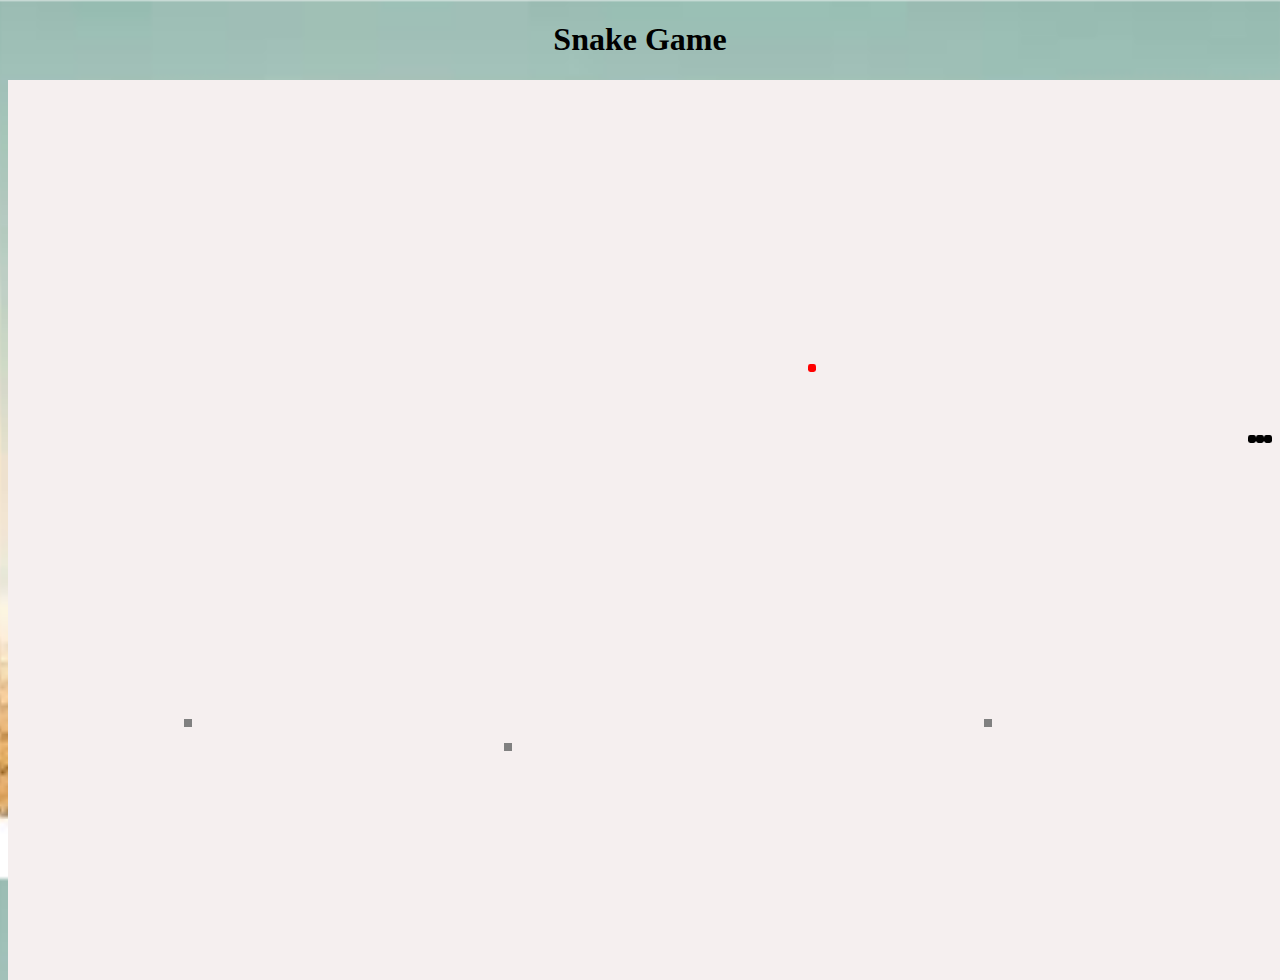
<file: index.html>
<!DOCTYPE html>
<html lang="en">
  <head>
    <title>Snake</title>
    <link rel="stylesheet" href="snake.css" />
    <script src="snake.js"></script>
  </head>
  <body onload="main()">
    <h1>Snake Game</h1>
    <div id="grid"></div>
    <div class="scoreCard"><h2>SCORE  :  <span id="score">0</span></h2></div>
  </body>
</html>
</file>
<file: snake.css>
#gameOverBoard {
  background-color: rgb(228, 220, 236);
}

.over {
  text-align: center;
  padding: 70px;
}

#board {
  width: 800px;
  height: 480px;
  position: relative;
  box-shadow: 2px 2px 10px gray;
  margin: 0 auto;
}

h1 {
  text-align: center;
}

#grid , #gameOverBoard {
  width: 100%;
  height: 100%;
}

#grid {
  display: flex;
  margin: 0 auto;
  flex-wrap: wrap;
  background-color: #f5efef;
  position: absolute;
}

.cell {
  width: 8px;
  height: 8px;
}

.snake {
  border-radius: 30%;
  background-color: black;
}

.ghost {
  background-color: gray;
}

.food {
  border-radius: 30%;
  background-color: red;
}

.special{
  background-color: blue;
}

.scoreCard {
  width: 200px;
  height: 50px;
  display: flex;
  margin: 20px auto;
  flex-wrap: wrap;
  border: 1px solid black;
  border-radius: 20%;
  background-color: rgb(224, 240, 242);
}
h2 {
  margin: auto;
}

body {
  background-image: url('./background.jpg');
  background-size: cover;
}
</file>
